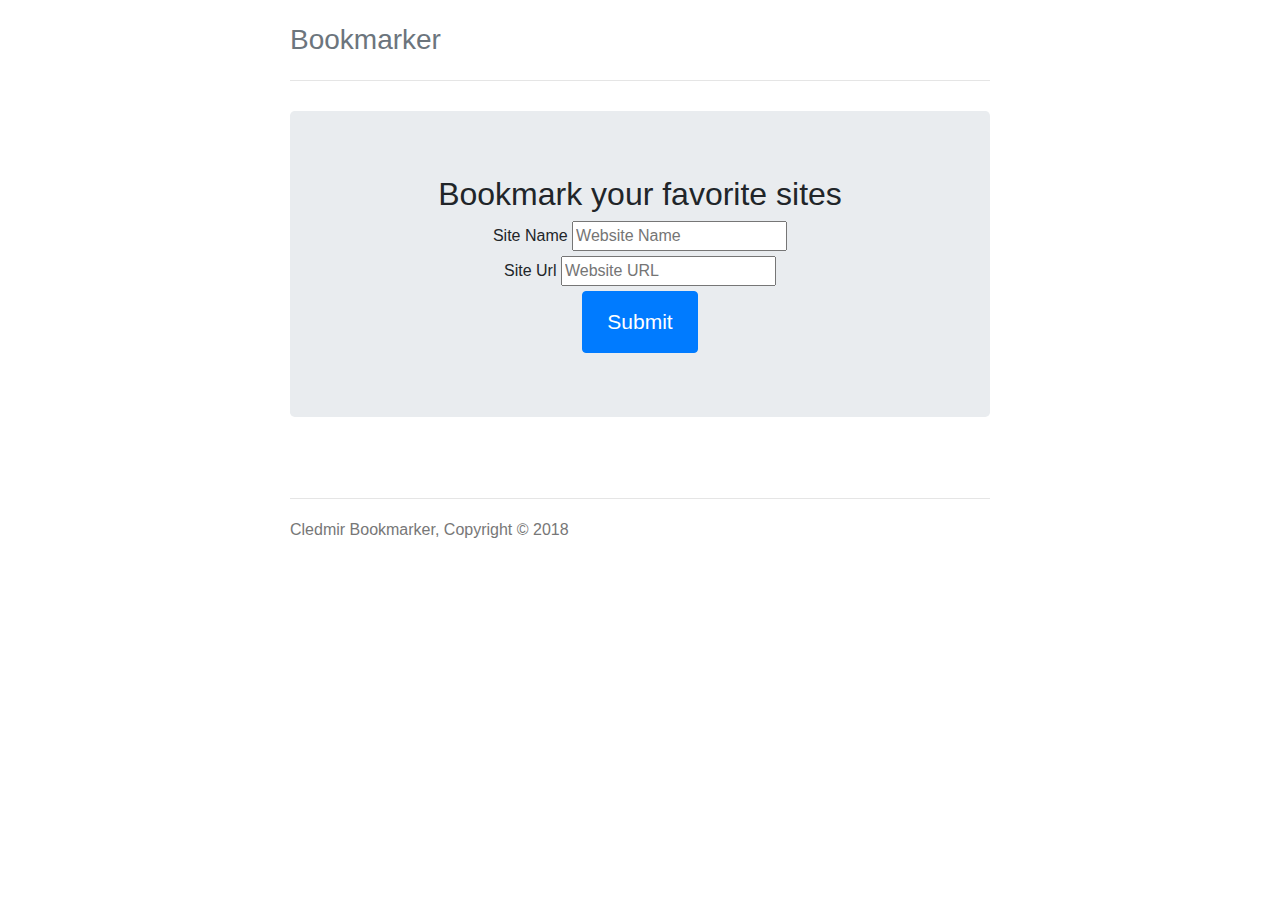
<file: BookMarker/index.html>
<!DOCTYPE html>
<html lang="en">
  <head>
    <meta charset="utf-8">
    <meta http-equiv="X-UA-Compatible" content="IE=edge">
    <meta name="viewport" content="width=device-width, initial-scale=1">
    <title>Site Bookmarker</title>
    <!-- Bootstrap core CSS -->
    <link href="css/bootstrap.min.css" rel="stylesheet">
    <link rel="stylesheet" href="css/style.css">
  </head>

  <body>
    <div class="container">
      <div class="header clearfix">
        <nav>
        </nav>
        <h3 class="text-muted">Bookmarker</h3>
      </div>
      <div class="jumbotron">
        <h2>Bookmark your favorite sites</h2>
      <form id="myForm">
        <div class="formGroup">
            <label>Site Name</label>
            <input type="text" class="formControl" id="siteName" placeholder="Website Name">
        </div>
        <div class="formGroup">
            <label>Site Url</label>
            <input type="text" class="formControl" id="siteURL" placeholder="Website URL">
        </div>
          <button type="submit" class="btn btn-primary">Submit</button>
      </form>
      </div>
      <div class="row marketing">
        <div class="col-lg-12">
          <div id="Bookmark results">

          </div>
        </div>
      </div>

      <footer class="footer">
        <p>Cledmir Bookmarker, Copyright &copy; 2018</p>
      </footer>

    </div> <!-- /container -->

    <script
  src="https://code.jquery.com/jquery-3.3.1.js"
  integrity="sha256-2Kok7MbOyxpgUVvAk/HJ2jigOSYS2auK4Pfzbm7uH60="
  crossorigin="anonymous"></script>
    <script src="js/bootstrap.min.js"></script>
    <script src="js/main.js"></script>
  </body>
</html>
</file>
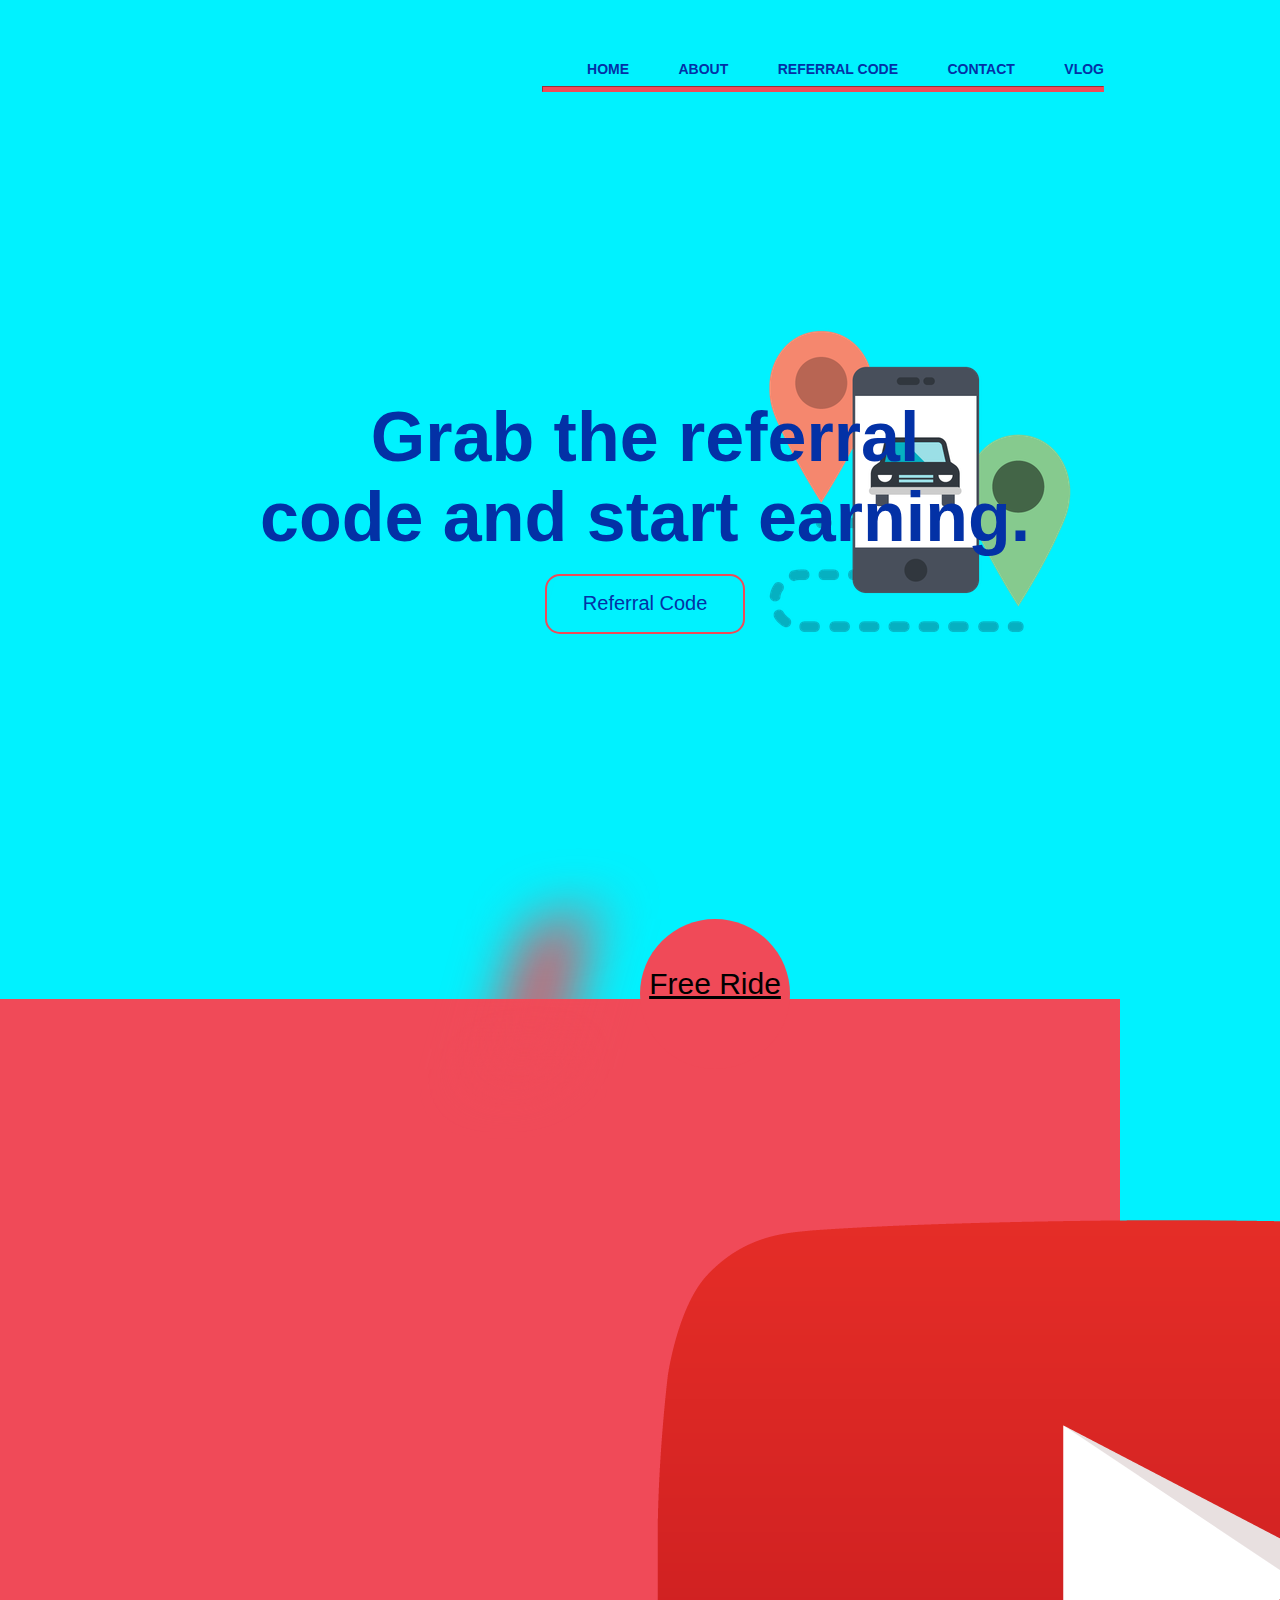
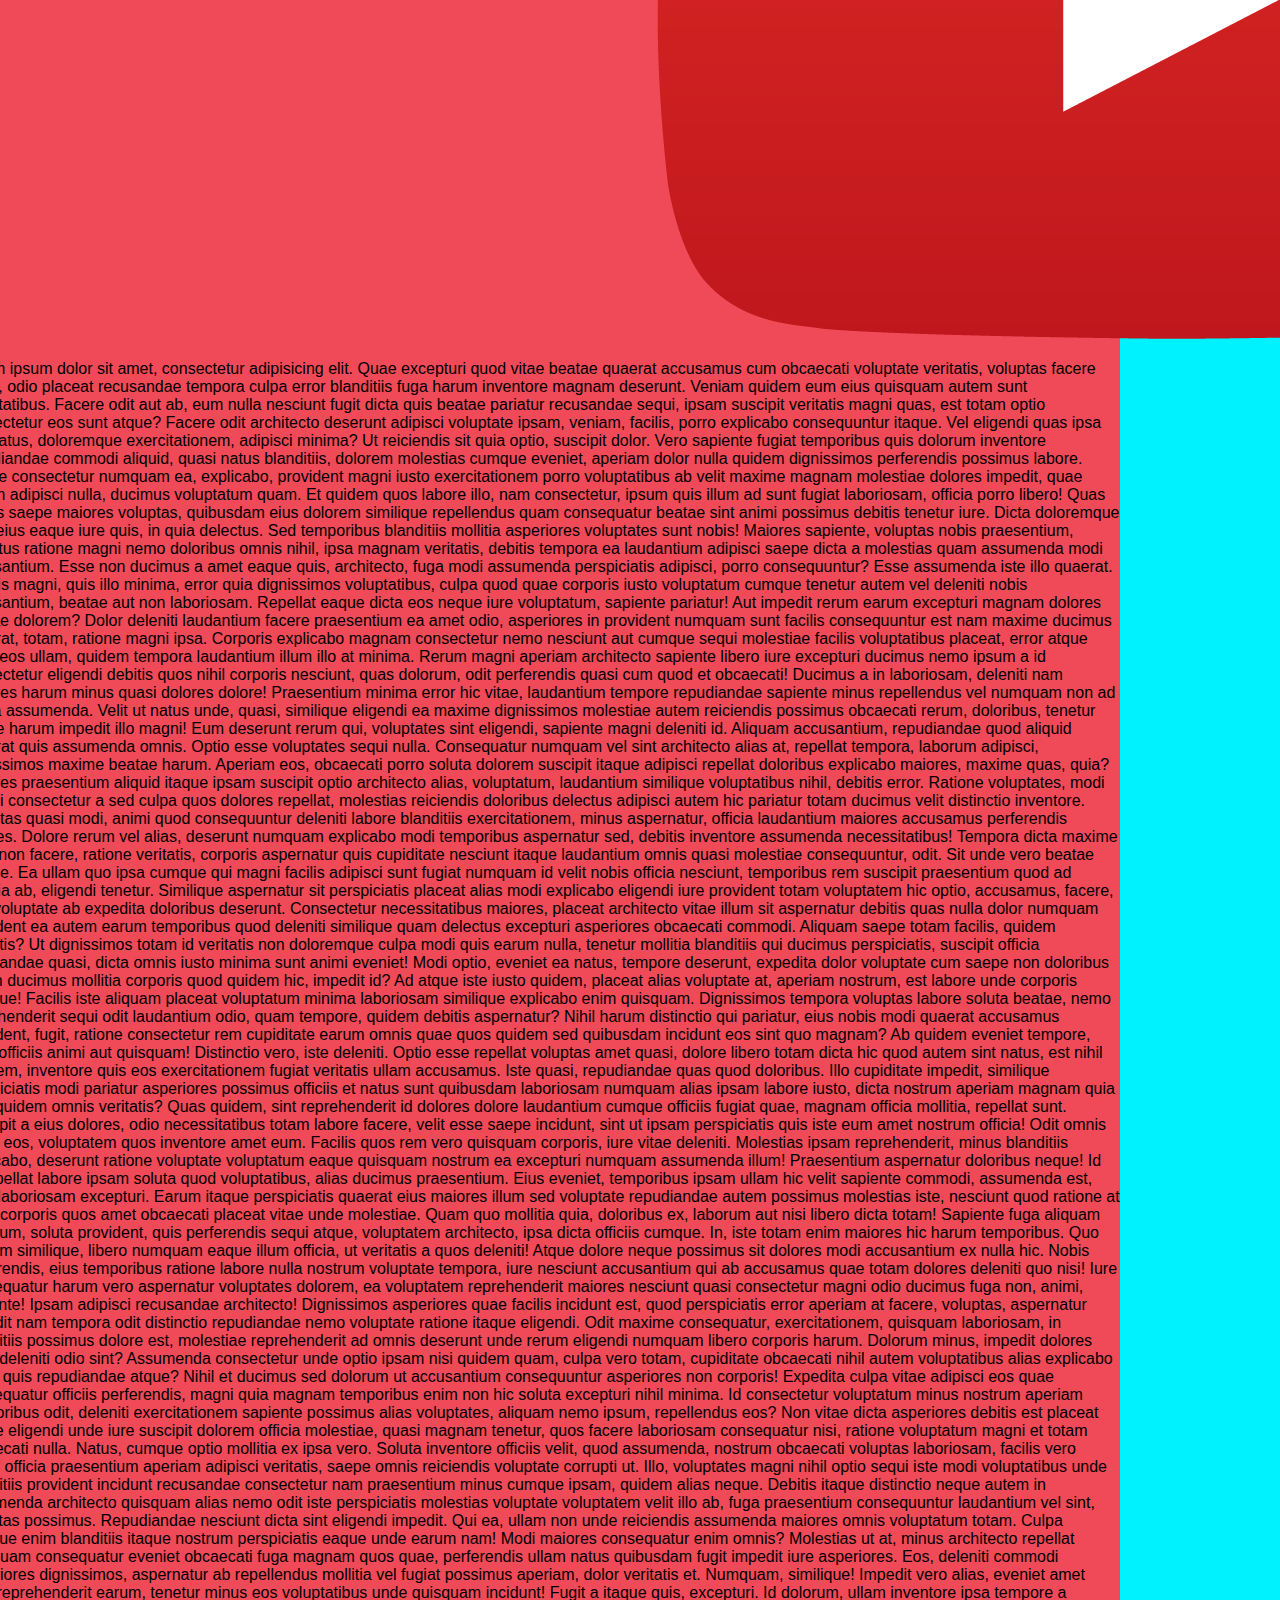
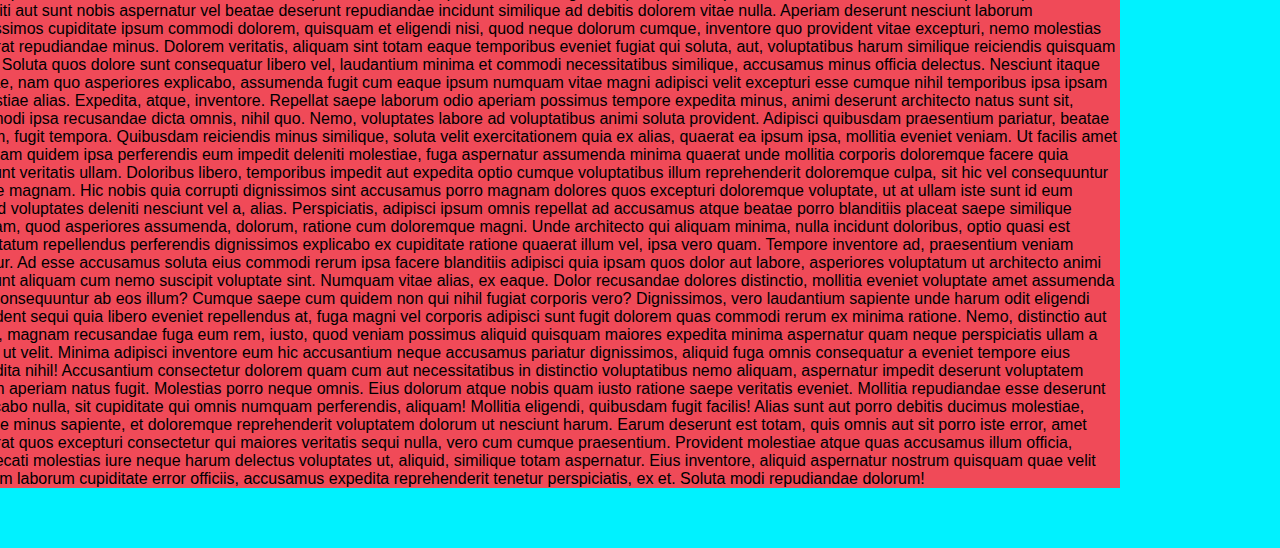
<file: LyftWebsite/index.html>
<!DOCTYPE html>
<html lang="en">
<head>
  <meta charset="UTF-8">
  <meta name="viewport" content="width=device-width, initial-scale=1.0">
  <meta http-equiv="X-UA-Compatible" content="ie=edge">
  <title>Boston Lyft Rider</title>
  <link rel="stylesheet" href="css/style.css" type="text/css">
</head>

<body>
<div class="everything"
  <!--NavBar-->
<div class="container">
  <nav>
    <ul>
      <li><a href="#">Home</a></li>
      <li><a href="#">About</a></li>
      <li><a href="#">Referral Code</a></li>
      <li><a href="#">Contact</a></li>
      <li><a href="#">Vlog</a></li>
    </ul>
    <hr color= "#F04A58" size = "6">
  </nav>
</div>

<!--Landing Page-->
<div class="landing">
  <h1>Grab the referral <br> code
      and start earning.</h1>
  <button type="button">Referral Code</button>
</div>

  <img src="img/rideshare.png" alt="">
  <button type="button" class="btn"><p>Free Ride</p></button>

  <!--Youtube Section-->
  <div class="sectionTwo">
    <img src="img/YouTube_icon.png" alt="">
    <p>Lorem ipsum dolor sit amet, consectetur adipisicing elit. Quae excepturi quod vitae beatae quaerat accusamus cum obcaecati voluptate veritatis, voluptas facere sequi, odio placeat recusandae tempora culpa error blanditiis fuga harum inventore magnam deserunt. Veniam quidem eum eius quisquam autem sunt voluptatibus. Facere odit aut ab, eum nulla nesciunt fugit dicta quis beatae pariatur recusandae sequi, ipsam suscipit veritatis magni quas, est totam optio consectetur eos sunt atque? Facere odit architecto deserunt adipisci voluptate ipsam, veniam, facilis, porro explicabo consequuntur itaque. Vel eligendi quas ipsa iste natus, doloremque exercitationem, adipisci minima? Ut reiciendis sit quia optio, suscipit dolor. Vero sapiente fugiat temporibus quis dolorum inventore repudiandae commodi aliquid, quasi natus blanditiis, dolorem molestias cumque eveniet, aperiam dolor nulla quidem dignissimos perferendis possimus labore. Neque consectetur numquam ea, explicabo, provident magni iusto exercitationem porro voluptatibus ab velit maxime magnam molestiae dolores impedit, quae earum adipisci nulla, ducimus voluptatum quam. Et quidem quos labore illo, nam consectetur, ipsum quis illum ad sunt fugiat laboriosam, officia porro libero! Quas officiis saepe maiores voluptas, quibusdam eius dolorem similique repellendus quam consequatur beatae sint animi possimus debitis tenetur iure. Dicta doloremque eum eius eaque iure quis, in quia delectus. Sed temporibus blanditiis mollitia asperiores voluptates sunt nobis! Maiores sapiente, voluptas nobis praesentium, delectus ratione magni nemo doloribus omnis nihil, ipsa magnam veritatis, debitis tempora ea laudantium adipisci saepe dicta a molestias quam assumenda modi accusantium. Esse non ducimus a amet eaque quis, architecto, fuga modi assumenda perspiciatis adipisci, porro consequuntur? Esse assumenda iste illo quaerat. Debitis magni, quis illo minima, error quia dignissimos voluptatibus, culpa quod quae corporis iusto voluptatum cumque tenetur autem vel deleniti nobis accusantium, beatae aut non laboriosam. Repellat eaque dicta eos neque iure voluptatum, sapiente pariatur! Aut impedit rerum earum excepturi magnam dolores beatae dolorem? Dolor deleniti laudantium facere praesentium ea amet odio, asperiores in provident numquam sunt facilis consequuntur est nam maxime ducimus quaerat, totam, ratione magni ipsa. Corporis explicabo magnam consectetur nemo nesciunt aut cumque sequi molestiae facilis voluptatibus placeat, error atque quia, eos ullam, quidem tempora laudantium illum illo at minima. Rerum magni aperiam architecto sapiente libero iure excepturi ducimus nemo ipsum a id consectetur eligendi debitis quos nihil corporis nesciunt, quas dolorum, odit perferendis quasi cum quod et obcaecati! Ducimus a in laboriosam, deleniti nam maiores harum minus quasi dolores dolore! Praesentium minima error hic vitae, laudantium tempore repudiandae sapiente minus repellendus vel numquam non ad officia assumenda. Velit ut natus unde, quasi, similique eligendi ea maxime dignissimos molestiae autem reiciendis possimus obcaecati rerum, doloribus, tenetur dolore harum impedit illo magni! Eum deserunt rerum qui, voluptates sint eligendi, sapiente magni deleniti id. Aliquam accusantium, repudiandae quod aliquid quaerat quis assumenda omnis. Optio esse voluptates sequi nulla. Consequatur numquam vel sint architecto alias at, repellat tempora, laborum adipisci, dignissimos maxime beatae harum. Aperiam eos, obcaecati porro soluta dolorem suscipit itaque adipisci repellat doloribus explicabo maiores, maxime quas, quia? Maiores praesentium aliquid itaque ipsam suscipit optio architecto alias, voluptatum, laudantium similique voluptatibus nihil, debitis error. Ratione voluptates, modi magni consectetur a sed culpa quos dolores repellat, molestias reiciendis doloribus delectus adipisci autem hic pariatur totam ducimus velit distinctio inventore. Voluptas quasi modi, animi quod consequuntur deleniti labore blanditiis exercitationem, minus aspernatur, officia laudantium maiores accusamus perferendis dolores. Dolore rerum vel alias, deserunt numquam explicabo modi temporibus aspernatur sed, debitis inventore assumenda necessitatibus! Tempora dicta maxime esse non facere, ratione veritatis, corporis aspernatur quis cupiditate nesciunt itaque laudantium omnis quasi molestiae consequuntur, odit. Sit unde vero beatae ratione. Ea ullam quo ipsa cumque qui magni facilis adipisci sunt fugiat numquam id velit nobis officia nesciunt, temporibus rem suscipit praesentium quod ad mollitia ab, eligendi tenetur. Similique aspernatur sit perspiciatis placeat alias modi explicabo eligendi iure provident totam voluptatem hic optio, accusamus, facere, nisi, voluptate ab expedita doloribus deserunt. Consectetur necessitatibus maiores, placeat architecto vitae illum sit aspernatur debitis quas nulla dolor numquam provident ea autem earum temporibus quod deleniti similique quam delectus excepturi asperiores obcaecati commodi. Aliquam saepe totam facilis, quidem veritatis? Ut dignissimos totam id veritatis non doloremque culpa modi quis earum nulla, tenetur mollitia blanditiis qui ducimus perspiciatis, suscipit officia recusandae quasi, dicta omnis iusto minima sunt animi eveniet! Modi optio, eveniet ea natus, tempore deserunt, expedita dolor voluptate cum saepe non doloribus ipsam ducimus mollitia corporis quod quidem hic, impedit id? Ad atque iste iusto quidem, placeat alias voluptate at, aperiam nostrum, est labore unde corporis cumque! Facilis iste aliquam placeat voluptatum minima laboriosam similique explicabo enim quisquam. Dignissimos tempora voluptas labore soluta beatae, nemo reprehenderit sequi odit laudantium odio, quam tempore, quidem debitis aspernatur? Nihil harum distinctio qui pariatur, eius nobis modi quaerat accusamus provident, fugit, ratione consectetur rem cupiditate earum omnis quae quos quidem sed quibusdam incidunt eos sint quo magnam? Ab quidem eveniet tempore, dicta officiis animi aut quisquam! Distinctio vero, iste deleniti. Optio esse repellat voluptas amet quasi, dolore libero totam dicta hic quod autem sint natus, est nihil dolorem, inventore quis eos exercitationem fugiat veritatis ullam accusamus. Iste quasi, repudiandae quas quod doloribus. Illo cupiditate impedit, similique perspiciatis modi pariatur asperiores possimus officiis et natus sunt quibusdam laboriosam numquam alias ipsam labore iusto, dicta nostrum aperiam magnam quia fugit quidem omnis veritatis? Quas quidem, sint reprehenderit id dolores dolore laudantium cumque officiis fugiat quae, magnam officia mollitia, repellat sunt. Suscipit a eius dolores, odio necessitatibus totam labore facere, velit esse saepe incidunt, sint ut ipsam perspiciatis quis iste eum amet nostrum officia! Odit omnis enim, eos, voluptatem quos inventore amet eum. Facilis quos rem vero quisquam corporis, iure vitae deleniti. Molestias ipsam reprehenderit, minus blanditiis explicabo, deserunt ratione voluptate voluptatum eaque quisquam nostrum ea excepturi numquam assumenda illum! Praesentium aspernatur doloribus neque! Id sit repellat labore ipsam soluta quod voluptatibus, alias ducimus praesentium. Eius eveniet, temporibus ipsam ullam hic velit sapiente commodi, assumenda est, illum laboriosam excepturi. Earum itaque perspiciatis quaerat eius maiores illum sed voluptate repudiandae autem possimus molestias iste, nesciunt quod ratione at dolor corporis quos amet obcaecati placeat vitae unde molestiae. Quam quo mollitia quia, doloribus ex, laborum aut nisi libero dicta totam! Sapiente fuga aliquam odit eum, soluta provident, quis perferendis sequi atque, voluptatem architecto, ipsa dicta officiis cumque. In, iste totam enim maiores hic harum temporibus. Quo quidem similique, libero numquam eaque illum officia, ut veritatis a quos deleniti! Atque dolore neque possimus sit dolores modi accusantium ex nulla hic. Nobis perferendis, eius temporibus ratione labore nulla nostrum voluptate tempora, iure nesciunt accusantium qui ab accusamus quae totam dolores deleniti quo nisi! Iure consequatur harum vero aspernatur voluptates dolorem, ea voluptatem reprehenderit maiores nesciunt quasi consectetur magni odio ducimus fuga non, animi, sapiente! Ipsam adipisci recusandae architecto! Dignissimos asperiores quae facilis incidunt est, quod perspiciatis error aperiam at facere, voluptas, aspernatur impedit nam tempora odit distinctio repudiandae nemo voluptate ratione itaque eligendi. Odit maxime consequatur, exercitationem, quisquam laboriosam, in blanditiis possimus dolore est, molestiae reprehenderit ad omnis deserunt unde rerum eligendi numquam libero corporis harum. Dolorum minus, impedit dolores quas deleniti odio sint? Assumenda consectetur unde optio ipsam nisi quidem quam, culpa vero totam, cupiditate obcaecati nihil autem voluptatibus alias explicabo animi quis repudiandae atque? Nihil et ducimus sed dolorum ut accusantium consequuntur asperiores non corporis! Expedita culpa vitae adipisci eos quae consequatur officiis perferendis, magni quia magnam temporibus enim non hic soluta excepturi nihil minima. Id consectetur voluptatum minus nostrum aperiam temporibus odit, deleniti exercitationem sapiente possimus alias voluptates, aliquam nemo ipsum, repellendus eos? Non vitae dicta asperiores debitis est placeat itaque eligendi unde iure suscipit dolorem officia molestiae, quasi magnam tenetur, quos facere laboriosam consequatur nisi, ratione voluptatum magni et totam obcaecati nulla. Natus, cumque optio mollitia ex ipsa vero. Soluta inventore officiis velit, quod assumenda, nostrum obcaecati voluptas laboriosam, facilis vero atque officia praesentium aperiam adipisci veritatis, saepe omnis reiciendis voluptate corrupti ut. Illo, voluptates magni nihil optio sequi iste modi voluptatibus unde blanditiis provident incidunt recusandae consectetur nam praesentium minus cumque ipsam, quidem alias neque. Debitis itaque distinctio neque autem in assumenda architecto quisquam alias nemo odit iste perspiciatis molestias voluptate voluptatem velit illo ab, fuga praesentium consequuntur laudantium vel sint, voluptas possimus. Repudiandae nesciunt dicta sint eligendi impedit. Qui ea, ullam non unde reiciendis assumenda maiores omnis voluptatum totam. Culpa cumque enim blanditiis itaque nostrum perspiciatis eaque unde earum nam! Modi maiores consequatur enim omnis? Molestias ut at, minus architecto repellat numquam consequatur eveniet obcaecati fuga magnam quos quae, perferendis ullam natus quibusdam fugit impedit iure asperiores. Eos, deleniti commodi asperiores dignissimos, aspernatur ab repellendus mollitia vel fugiat possimus aperiam, dolor veritatis et. Numquam, similique! Impedit vero alias, eveniet amet rem, reprehenderit earum, tenetur minus eos voluptatibus unde quisquam incidunt! Fugit a itaque quis, excepturi. Id dolorum, ullam inventore ipsa tempore a deleniti aut sunt nobis aspernatur vel beatae deserunt repudiandae incidunt similique ad debitis dolorem vitae nulla. Aperiam deserunt nesciunt laborum dignissimos cupiditate ipsum commodi dolorem, quisquam et eligendi nisi, quod neque dolorum cumque, inventore quo provident vitae excepturi, nemo molestias quaerat repudiandae minus. Dolorem veritatis, aliquam sint totam eaque temporibus eveniet fugiat qui soluta, aut, voluptatibus harum similique reiciendis quisquam alias. Soluta quos dolore sunt consequatur libero vel, laudantium minima et commodi necessitatibus similique, accusamus minus officia delectus. Nesciunt itaque beatae, nam quo asperiores explicabo, assumenda fugit cum eaque ipsum numquam vitae magni adipisci velit excepturi esse cumque nihil temporibus ipsa ipsam molestiae alias. Expedita, atque, inventore. Repellat saepe laborum odio aperiam possimus tempore expedita minus, animi deserunt architecto natus sunt sit, commodi ipsa recusandae dicta omnis, nihil quo. Nemo, voluptates labore ad voluptatibus animi soluta provident. Adipisci quibusdam praesentium pariatur, beatae harum, fugit tempora. Quibusdam reiciendis minus similique, soluta velit exercitationem quia ex alias, quaerat ea ipsum ipsa, mollitia eveniet veniam. Ut facilis amet magnam quidem ipsa perferendis eum impedit deleniti molestiae, fuga aspernatur assumenda minima quaerat unde mollitia corporis doloremque facere quia incidunt veritatis ullam. Doloribus libero, temporibus impedit aut expedita optio cumque voluptatibus illum reprehenderit doloremque culpa, sit hic vel consequuntur neque magnam. Hic nobis quia corrupti dignissimos sint accusamus porro magnam dolores quos excepturi doloremque voluptate, ut at ullam iste sunt id eum aliquid voluptates deleniti nesciunt vel a, alias. Perspiciatis, adipisci ipsum omnis repellat ad accusamus atque beatae porro blanditiis placeat saepe similique aliquam, quod asperiores assumenda, dolorum, ratione cum doloremque magni. Unde architecto qui aliquam minima, nulla incidunt doloribus, optio quasi est voluptatum repellendus perferendis dignissimos explicabo ex cupiditate ratione quaerat illum vel, ipsa vero quam. Tempore inventore ad, praesentium veniam tenetur. Ad esse accusamus soluta eius commodi rerum ipsa facere blanditiis adipisci quia ipsam quos dolor aut labore, asperiores voluptatum ut architecto animi incidunt aliquam cum nemo suscipit voluptate sint. Numquam vitae alias, ex eaque. Dolor recusandae dolores distinctio, mollitia eveniet voluptate amet assumenda rem consequuntur ab eos illum? Cumque saepe cum quidem non qui nihil fugiat corporis vero? Dignissimos, vero laudantium sapiente unde harum odit eligendi provident sequi quia libero eveniet repellendus at, fuga magni vel corporis adipisci sunt fugit dolorem quas commodi rerum ex minima ratione. Nemo, distinctio aut culpa, magnam recusandae fuga eum rem, iusto, quod veniam possimus aliquid quisquam maiores expedita minima aspernatur quam neque perspiciatis ullam a quasi ut velit. Minima adipisci inventore eum hic accusantium neque accusamus pariatur dignissimos, aliquid fuga omnis consequatur a eveniet tempore eius expedita nihil! Accusantium consectetur dolorem quam cum aut necessitatibus in distinctio voluptatibus nemo aliquam, aspernatur impedit deserunt voluptatem autem aperiam natus fugit. Molestias porro neque omnis. Eius dolorum atque nobis quam iusto ratione saepe veritatis eveniet. Mollitia repudiandae esse deserunt explicabo nulla, sit cupiditate qui omnis numquam perferendis, aliquam! Mollitia eligendi, quibusdam fugit facilis! Alias sunt aut porro debitis ducimus molestiae, ratione minus sapiente, et doloremque reprehenderit voluptatem dolorum ut nesciunt harum. Earum deserunt est totam, quis omnis aut sit porro iste error, amet quaerat quos excepturi consectetur qui maiores veritatis sequi nulla, vero cum cumque praesentium. Provident molestiae atque quas accusamus illum officia, obcaecati molestias iure neque harum delectus voluptates ut, aliquid, similique totam aspernatur. Eius inventore, aliquid aspernatur nostrum quisquam quae velit quidem laborum cupiditate error officiis, accusamus expedita reprehenderit tenetur perspiciatis, ex et. Soluta modi repudiandae dolorum!</p>
  </div>
</div>

</body>

</html>
</file>
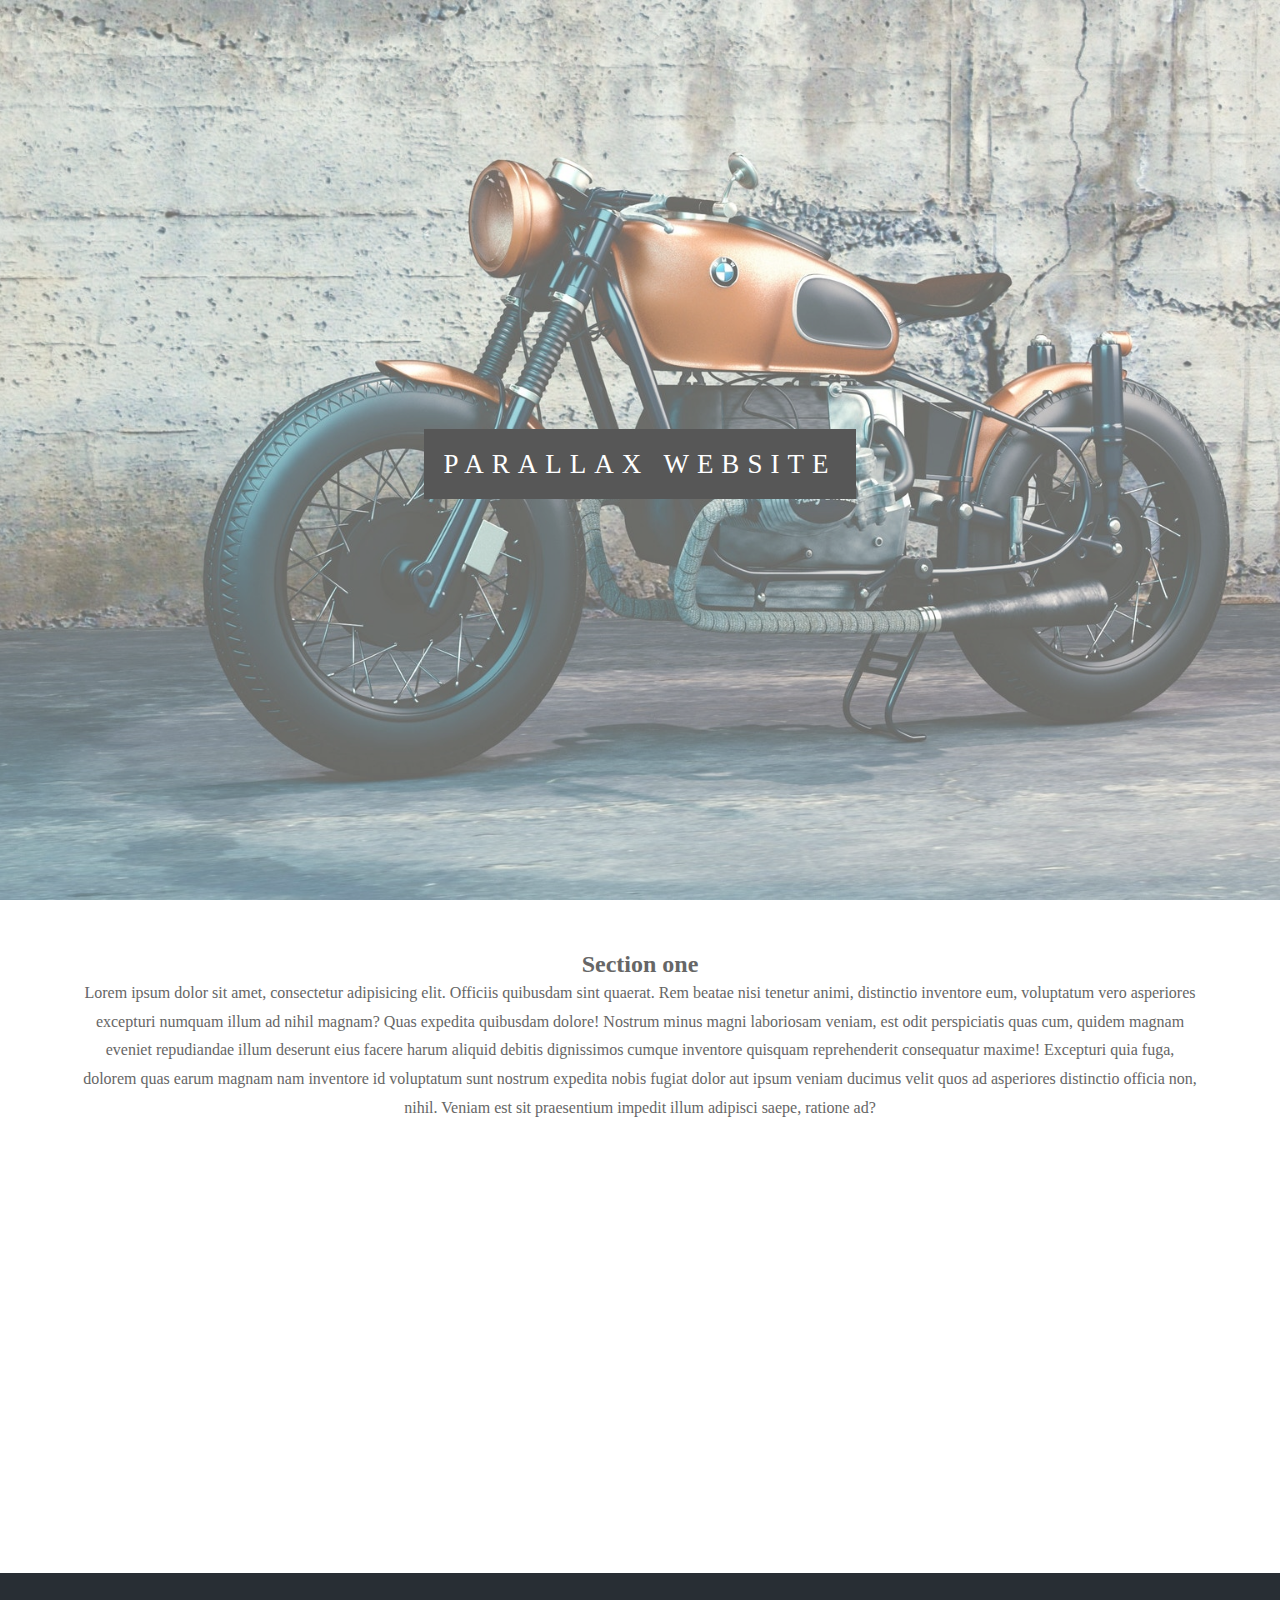
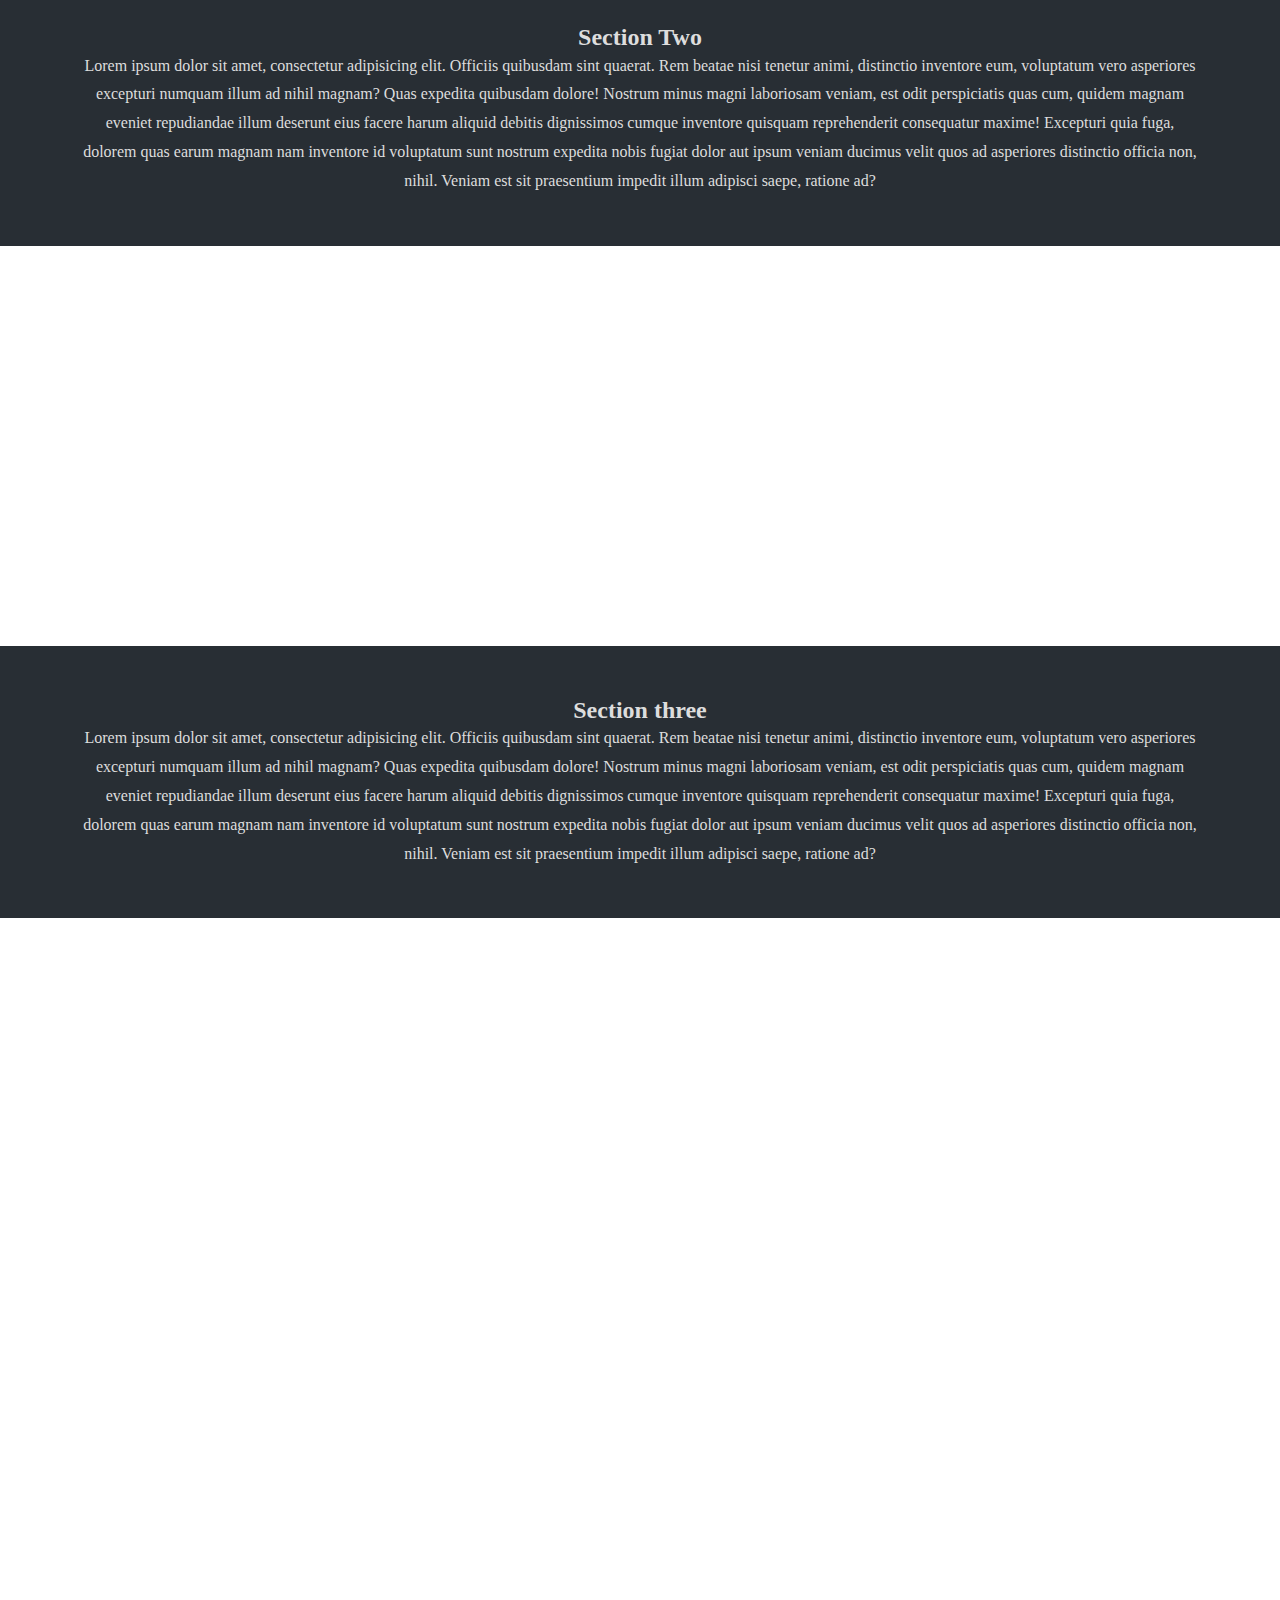
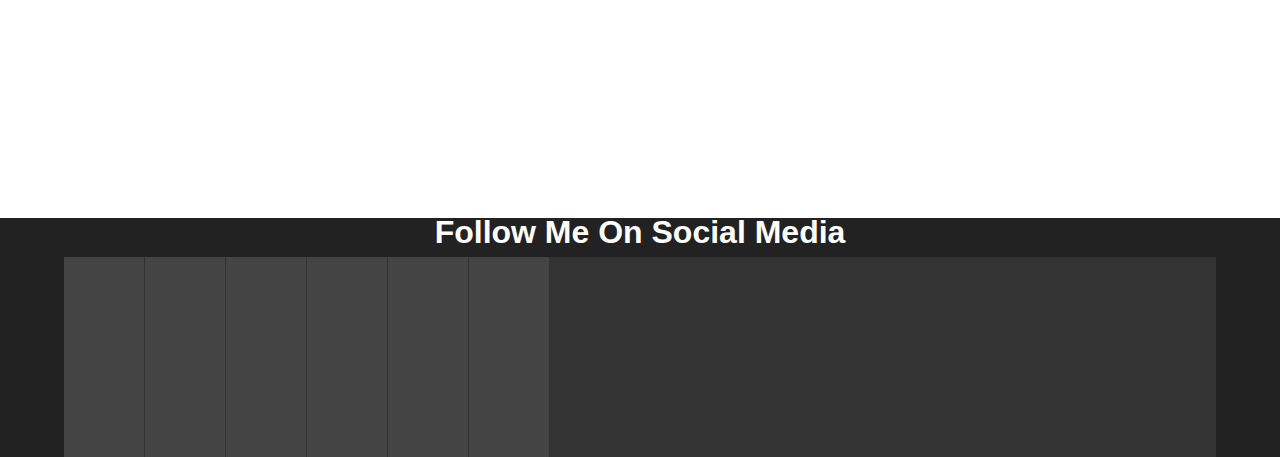
<file: paralax website/index.html>
<!DOCTYPE html>
<html lang="en">
<head>
  <meta charset="UTF-8">
  <meta name="viewport" content="width=device-width, initial-scale=1.0">
  <meta http-equiv="X-UA-Compatible" content="ie=edge">
  <title>Parallax Website Demo</title>
  <link rel="stylesheet" href="css/style.css">
</head>
<body>
  <div class="pimg1">
    <div class="ptext">
      <span class="border">
        Parallax Website
      </span>
    </div>
  </div>

  <section class="section sectrion-light">
    <h2>Section one</h2>
    <p>
      Lorem ipsum dolor sit amet, consectetur adipisicing elit. Officiis quibusdam sint quaerat. Rem beatae nisi tenetur animi, distinctio inventore eum, voluptatum vero asperiores excepturi numquam illum ad nihil magnam? Quas expedita quibusdam dolore! Nostrum minus magni laboriosam veniam, est odit perspiciatis quas cum, quidem magnam eveniet repudiandae illum deserunt eius facere harum aliquid debitis dignissimos cumque inventore quisquam reprehenderit consequatur maxime! Excepturi quia fuga, dolorem quas earum magnam nam inventore id voluptatum sunt nostrum expedita nobis fugiat dolor aut ipsum veniam ducimus velit quos ad asperiores distinctio officia non, nihil. Veniam est sit praesentium impedit illum adipisci saepe, ratione ad?
    </p>
  </section>

  <div class="pimg2">
    <div class="ptext">
      <span class="border trans">
        Image Two
      </span>
    </div>
  </div>

  <section class="section section-dark">
    <h2>Section Two</h2>
    <p>
      Lorem ipsum dolor sit amet, consectetur adipisicing elit. Officiis quibusdam sint quaerat. Rem beatae nisi tenetur animi, distinctio inventore eum, voluptatum vero asperiores excepturi numquam illum ad nihil magnam? Quas expedita quibusdam dolore! Nostrum minus magni laboriosam veniam, est odit perspiciatis quas cum, quidem magnam eveniet repudiandae illum deserunt eius facere harum aliquid debitis dignissimos cumque inventore quisquam reprehenderit consequatur maxime! Excepturi quia fuga, dolorem quas earum magnam nam inventore id voluptatum sunt nostrum expedita nobis fugiat dolor aut ipsum veniam ducimus velit quos ad asperiores distinctio officia non, nihil. Veniam est sit praesentium impedit illum adipisci saepe, ratione ad?
    </p>
  </section>

  <div class="pimg3">
    <div class="ptext">
      <span class="border trans">
        Image three
      </span>
    </div>
  </div>

  <section class="section section-dark">
    <h2>Section three</h2>
    <p>
      Lorem ipsum dolor sit amet, consectetur adipisicing elit. Officiis quibusdam sint quaerat. Rem beatae nisi tenetur animi, distinctio inventore eum, voluptatum vero asperiores excepturi numquam illum ad nihil magnam? Quas expedita quibusdam dolore! Nostrum minus magni laboriosam veniam, est odit perspiciatis quas cum, quidem magnam eveniet repudiandae illum deserunt eius facere harum aliquid debitis dignissimos cumque inventore quisquam reprehenderit consequatur maxime! Excepturi quia fuga, dolorem quas earum magnam nam inventore id voluptatum sunt nostrum expedita nobis fugiat dolor aut ipsum veniam ducimus velit quos ad asperiores distinctio officia non, nihil. Veniam est sit praesentium impedit illum adipisci saepe, ratione ad?
    </p>
  </section>

  <div class="pimg1">
    <div class="ptext">
      <span class="border trans">
        Cledmir Alves
      </span>
    </div>
  </div>

<footer>
  <div class="container">
      <header>
        <h1>Follow Me On Social Media</h1>
      </header>
      <ul class="accordion">
        <li class="tab">
          <div class="social youtube">
            <a href="" target="_blank">Youtube</a>
          </div>
          <div class="content">
            <h1>YouTube</h1>
            <p>Follow me on YouTube for tutorials with the latest technology in webv development</p>
          </div>
        </li>
        <li class="tab">
          <div class="social twitter">
            <a href="" target="_blank">Twitter</a>
          </div>
          <div class="content">
            <h1>Twitter</h1>
            <p>Follow me on Twitter for video and course updates, article & blog shares and more</p>
          </div>
        </li>
        <li class="tab">
          <div class="social facebook">
            <a href="" target="_blank">Facebook</a>
          </div>
          <div class="content">
            <h1>Facebook</h1>
            <p>Follow me on Facebook to stay up to date with Traversy Media and get notified of new videos, publications, etc</p>
          </div>
        </li>
        <li class="tab">
          <div class="social linkedin">
            <a href="" target="_blank">LinkedIn</a>
          </div>
          <div class="content">
            <h1>LinkedIn</h1>
            <p>Connect with me on a professional level on Linkedin</p>
          </div>
        </li>
        <li class="tab">
          <div class="social instagram">
            <a href="" target="_blank">Instagram</a>
          </div>
          <div class="content">
            <h1>Instagram</h1>
            <p>Follow me on Instragram for a more personal look into my life and work</p>
          </div>
        </li>
        <li class="tab">
          <div class="social github">
            <a href="" target="_blank">Github</a>
          </div>
          <div class="content">
            <h1>Github</h1>
            <p>Check out my Github for tutorial code, my personal projects and more</p>
          </div>
        </li>
      </ul>
    </div>
</footer>
</body>
</html>
</file>
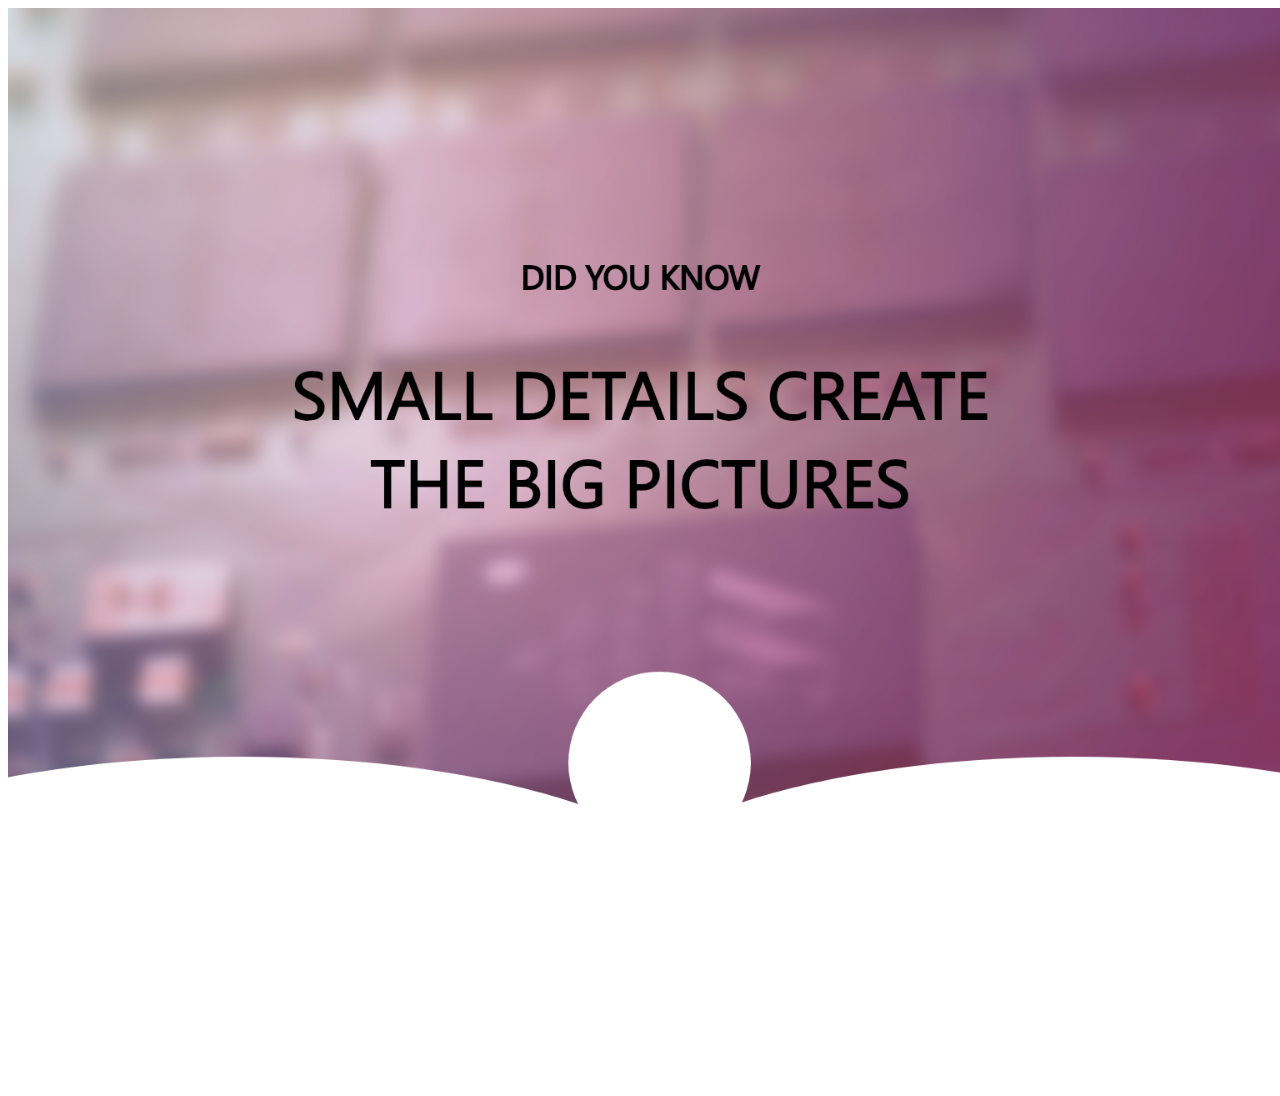
<file: PcBuild/index.html>
<!DOCTYPE html>
<html lang="en">
<head>
  <meta charset="UTF-8">
  <meta name="viewport" content="width=device-width, initial-scale=1.0">
  <meta http-equiv="X-UA-Compatible" content="ie=edge">
  <title>Custom PC Builder</title>
  <link rel="stylesheet" href="css/style.css">
</head>

<body>

<div class="logo">
  <div class="nav"></div>
</div>









</body>

</html>
</file>
<file: BookMarker/css/style.css>
/* Space out content a bit */
body {
  padding-top: 20px;
  padding-bottom: 20px;
}

/* Everything but the jumbotron gets side spacing for mobile first views */
.header,
.marketing,
.footer {
  padding-right: 15px;
  padding-left: 15px;
}

/* Custom page header */
.header {
  padding-bottom: 20px;
  border-bottom: 1px solid #e5e5e5;
}
/* Make the masthead heading the same height as the navigation */
.header h3 {
  margin-top: 0;
  margin-bottom: 0;
  line-height: 40px;
}

/* Custom page footer */
.footer {
  padding-top: 19px;
  color: #777;
  border-top: 1px solid #e5e5e5;
}

/* Customize container */
@media (min-width: 768px) {
  .container {
    max-width: 730px;
  }
}
.container-narrow > hr {
  margin: 30px 0;
}

/* Main marketing message and sign up button */
.jumbotron {
  text-align: center;
  border-bottom: 1px solid #e5e5e5;
}
.jumbotron .btn {
  padding: 14px 24px;
  font-size: 21px;
}

/* Supporting marketing content */
.marketing {
  margin: 40px 0;
}
.marketing p + h4 {
  margin-top: 28px;
}

/* Responsive: Portrait tablets and up */
@media screen and (min-width: 768px) {
  /* Remove the padding we set earlier */
  .header,
  .marketing,
  .footer {
    padding-right: 0;
    padding-left: 0;
  }
  /* Space out the masthead */
  .header {
    margin-bottom: 30px;
  }
  /* Remove the bottom border on the jumbotron for visual effect */
  .jumbotron {
    border-bottom: 0;
  }
}
</file>
<file: LyftWebsite/css/style.css>
body{
  background-color: #00F2FF;
  margin:60px;
  font-family: "sans-serif", arial;
  font-weight: 300;
  overflow: auto;
}

/*NavBar*/
.container{
  width: 80%;
  margin: 0 auto;
}

nav{
  float:right;
}

nav ul{
  margin: 0;
  padding: 0;
  list-style: none;
}

nav li{
  display:inline-block;
  margin-left: 45px;
  position: relative;
}

nav a{
  color:#0331A6;
  text-decoration: none;
  text-transform: uppercase;
  font-size: 14px;
  font-weight: bold;
}

nav a:hover{
  color: #F04A58;
}

nav a:before{
  content: '';
  display: block;
  height: 3px;
  width: 100%;
  background: #F04A58;
  position: absolute;
  top:0;
  width: 0;
  transition: all ease-in-out 200ms;
}

nav a:hover::before{
  width: 100%;
}

hr{
  display: block;
   margin-top: 0.5em;
   margin-bottom: 0.5em;
   margin-left: auto;
   margin-right: auto;
   border-style: inset;
   border-width: 1px;
}

/*landing Page*/
.landing{
  text-align: center;
  float: left;
  margin-top: 250px;
  margin-left: 200px;
  position: absolute;
}

.landing > h1{
  font-size: 70px;
  color: #0331A6;
}

.landing > button{
  position: absolute;
  transform: translate(-50%, -50%);
  background: none;
  color: #0331A6;
  width: 200px;
  height: 60px;
  border: 2px solid #F04A58;
  border-radius: 15px;
  transition: .6s;
  overflow: hidden;
  font-size: 20px;
}

button:focus{
  outline: none;
}

button:before{
  content: '';
  display: block;
  position: absolute;
  background: #F04A58;
  width: 60px;
  height:100%;
  left: 0;
  top:0;
  opacity: .5s;
  filter: blur(30px);
  transform: translateX(-130px) skewX(-15deg);
}

button:after{
  content: '';
  display: block;
  position: absolute;
  background: #F04A58;
  width: 30px;
  height:100%;
  left: 30px;
  top:0;
  opacity: 0;
  filter: blur(30px);
  transform: translateX(-100px) skewX(-15deg);
}

button:hover{
  background:#F04A58;
  cursor: pointer;
}

button:hover:before{
  transform: translateX(300px) skewX(-15deg);
  opacity: .6;
  transition: .7s;
}
button:hover:after{
  transform: translateX(300px) skewX(-15deg);
  opacity: 1;
  transition: .7s;
}

.btn{
  content: '';
  display: block;
  position: absolute;
  background: #F04A58;
  width: 150px;
  height: 150px;
  border: none;
  border-radius: 150px;
  margin-top: 270px;
  left: 50%;
  font-size: 20px;
}

.btn > p{
  font-size: 30px;
  text-decoration: underline;
  margin-bottom: 50px;
}

img{
  margin-left: 60%;
  margin-top: 220px;
}

/*Section two*/

.sectionTwo{
  background-color: #F04A58;
  margin-top: 350px;
  margin-left: -100px;
  margin-right: 100px;
}
</file>
<file: paralax website/css/style.css>
body, html{
  height: 100%;
  margin: 0;
  font-size: 16px;
  font-family:"Lato", "sans serif";
  font-weight: 400;
  line-height: 1.8em;
  color: #666;
}

.pimg1, .pimg2, .pimg3{
  position: relative;
  opacity: 0.70;
  background-position: center;
  background-size: cover;
  background-repeat: no-repeat;
  background-attachment: fixed;/* this adds the parralax effects*/
}

.pimg1{
  background-image: url(../img/motorcycle1.jpeg);
  min-height: 100%;
}

.pimg2{
  background-image: url(../img/motorcycle2.jpeg);
  min-height: 400px;
}
.pimg3{
  background-image: url(../img/motorcycle3.jpeg);
  min-height: 400px;
}

.section{
  text-align: center;
  padding: 50px 80px;
}

.section-light{
  background-color: #f4f4f4;
  color:#666;
}

.section-dark{
  background-color: #282e34;
  color:#ddd;
}

.ptext{
  position: absolute;
  top:50%;
  width: 100%;
  text-align: center;
  color: #000;
  font-size: 27px;
  letter-spacing: 8px;
  text-transform: uppercase;
}

.ptext .border
{
 background-color: #111;
 color: white;
 padding: 20px;
}

.ptext .border.trans{
  background-color: transparent;
}

/* Social widgets*/
* {
  margin: 0;
  padding: 0;
  border: 0;
}

* {
  margin: 0;
  padding: 0;
  border: 0;
}

footer {
  background-color: #222;
  font-family: Arial, Helvetica, sans-serif;
}

@font-face {
  font-family: "Genericons";
  src: url("https://s3-us-west-2.amazonaws.com/s.cdpn.io/53819/genericons-regular-webfont.eot");
  src: url("https://s3-us-west-2.amazonaws.com/s.cdpn.io/53819/genericons-regular-webfont.woff")
      format("woff"),
    url("https://s3-us-west-2.amazonaws.com/s.cdpn.io/53819/genericons-regular-webfont.eot")
      format("truetype");
}

.container {
  margin: 0px auto;
  width: 90%;
}

header h1 {
  color: #fff;
  margin-bottom: 10px;
  text-align: center;
}

.accordion {
  background: #333;
  width: 100%;
  min-width: 800px;
  display: block;
  list-style-type: none;
  overflow: hidden;
  height: 200px;
  font-size: 0;
}

.tab {
  display: inline-block;
  background-color: #444;
  border-right: #333 1px solid;
  width: 80px;
  height: 200px;
  overflow: hidden;
  position: relative;
  margin: 0;
  transition: all 0.5s ease-in-out 0.1s;
}

.tab:hover {
  width: 450px;
}

.tab:hover .social a:before {
  margin-left: -100px;
}

.tab:hover .social a:after {
  margin-left: -5px;
}

.tab .content {
  background: #fff;
  width: 360px;
  height: 200px;
  margin-left: 80px;
  padding: 50px 0 0 15px;
  position: relative;
}

.tab .content h1 {
  font-size: 2.5rem;
  margin-bottom: 10px;
}

.tab .content p {
  font-size: 0.85rem;
  line-height: 1.4rem;
  padding-right: 30px;
}

.social a:after,
.social a:before {
  transition: all 0.4s ease-in-out 0.1s;
  width: 80px;
  height: 200px;
  position: absolute;
  text-indent: 0;
  padding-top: 90px;
  padding-left: 25px;
  display: block;
  font: normal 30px Genericons;
  color: #fff;
}

.social a:after {
  font-size: 48px;
  padding-left: 20px;
  padding-top: 80px;
  margin-left: 85px;
}

.youtube a:before,
.youtube a:after {
  content: "\f213";
}
.youtube a:after {
  background-color: #ff0000;
}

.twitter a:before,
.twitter a:after {
  content: "\f202";
}
.twitter a:after {
  background-color: #6dc5dd;
}

.facebook a:before,
.facebook a:after {
  content: "\f204";
}
.facebook a:after {
  background-color: #3b5998;
}

.linkedin a:before,
.linkedin a:after {
  content: "\f208";
}
.linkedin a:after {
  background-color: #00a9cd;
}

.instagram a:before,
.instagram a:after {
  content: "\f215";
}
.instagram a:after {
  background-color: #6dc993;
}

.github a:before,
.github a:after {
  content: "\f200";
}
.github a:after {
  background-color: #6e5494;
}

@media (max-width: 950px) {
  .container {
    width: 70%;
  }

  .tab {
    display: block;
    width: 100%;
    border-bottom: 3px #333 solid;
  }

  .accordion {
    display: block;
    min-width: 450px;
    height: auto;
  }

  .tab .content {
    width: 85%;
  }

  .tab:hover {
    width: 100%;
  }
}

@media (max-width: 680px) {
  .container {
    width: 95%;
  }

  .accordion {
    width: 100%;
    min-width: 350px;
  }
}
</file>
<file: PcBuild/css/style.css>
.logo{
  background-image: url(../img/LOGO.png);
  width: 1920px;
  height: 1080px;
  background-position: center;
  background-size: cover;
  background-repeat: no-repeat;
  background-attachment: fixed;
}
</file>
